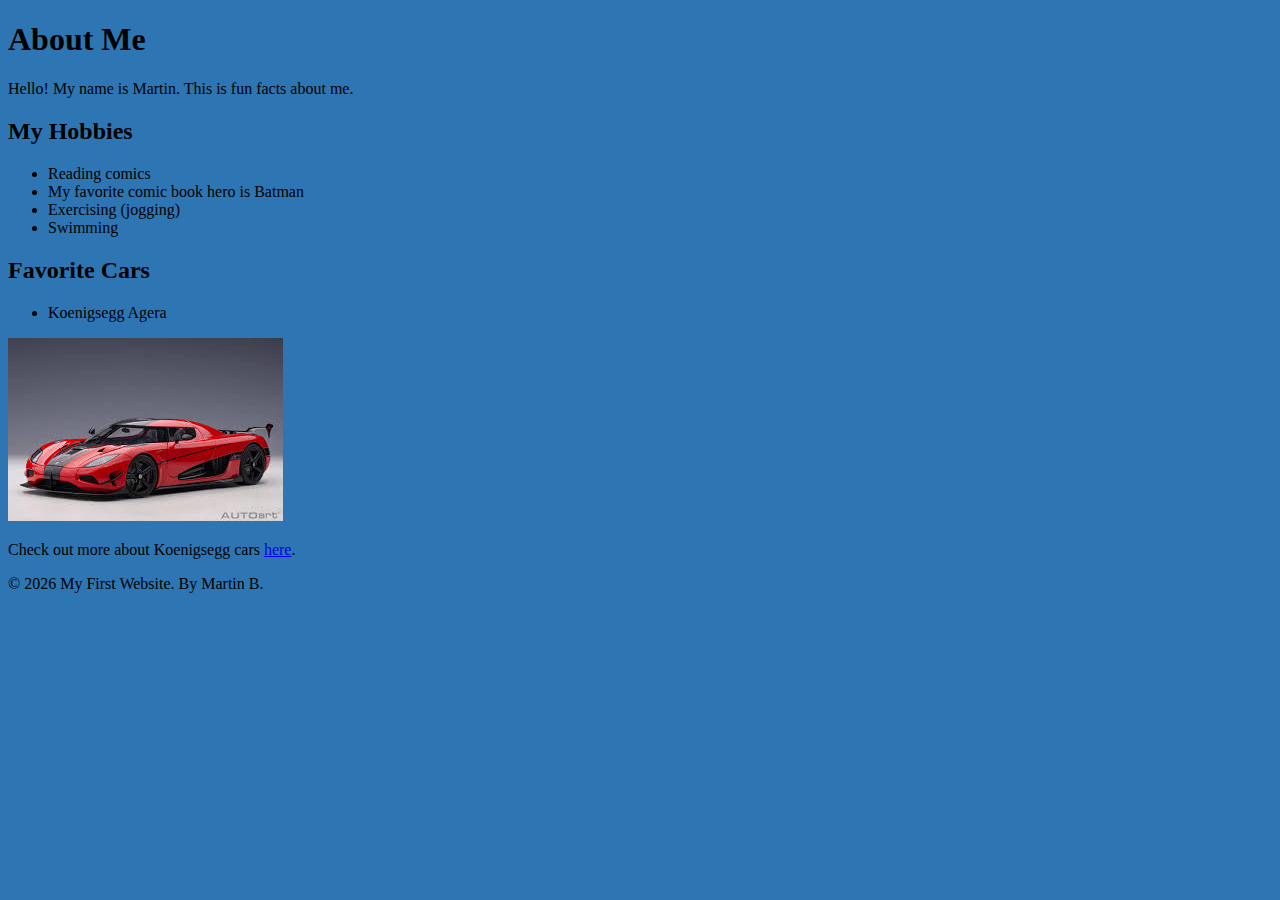
<file: Website/index.html>
<!DOCTYPE html>
<html lang="en">
<head>
    <meta charset="UTF-8">
    <meta name="viewport" content="width=device-width, initial-scale=1.0">
    <title>My First Website</title>
    <link rel="stylesheet" href="style.css">
</head>
<body>

<!-- Main content of the webpage -->
<main>
    <!-- About me section -->
    <h1>About Me</h1>
    <p>Hello! My name is Martin. This is fun facts about me.</p>

    <!-- Hobbies list -->
    <h2>My Hobbies</h2>
    <ul>
        <li>Reading comics</li>
        <li>My favorite comic book hero is Batman</li>
        <li>Exercising (jogging)</li>
        <li>Swimming</li>
    </ul>

    <!-- Favorite cars part -->
    <h2>Favorite Cars</h2>
    <ul>
        <li>Koenigsegg Agera</li>
    </ul>
    <!--The Cars images -->
    <img src="koenigsegg-agera.jpg" alt="Koenigsegg Agera Car Photo" class="koenigsegg">

    <!-- links example (future links to be added) -->
    <p>Check out more about Koenigsegg cars <a href="https://www.koenigsegg.com" target="_blank">here</a>.</p>
</main>

<!-- Footer section with a "character entity" -->
<footer>
    <p>&copy; 2026 My First Website. By Martin B.</p>
</footer>

</body>
</html>
</file>
<file: Website/style.css>
body {
  background-color: rgb(45, 118, 179);
}
</file>
